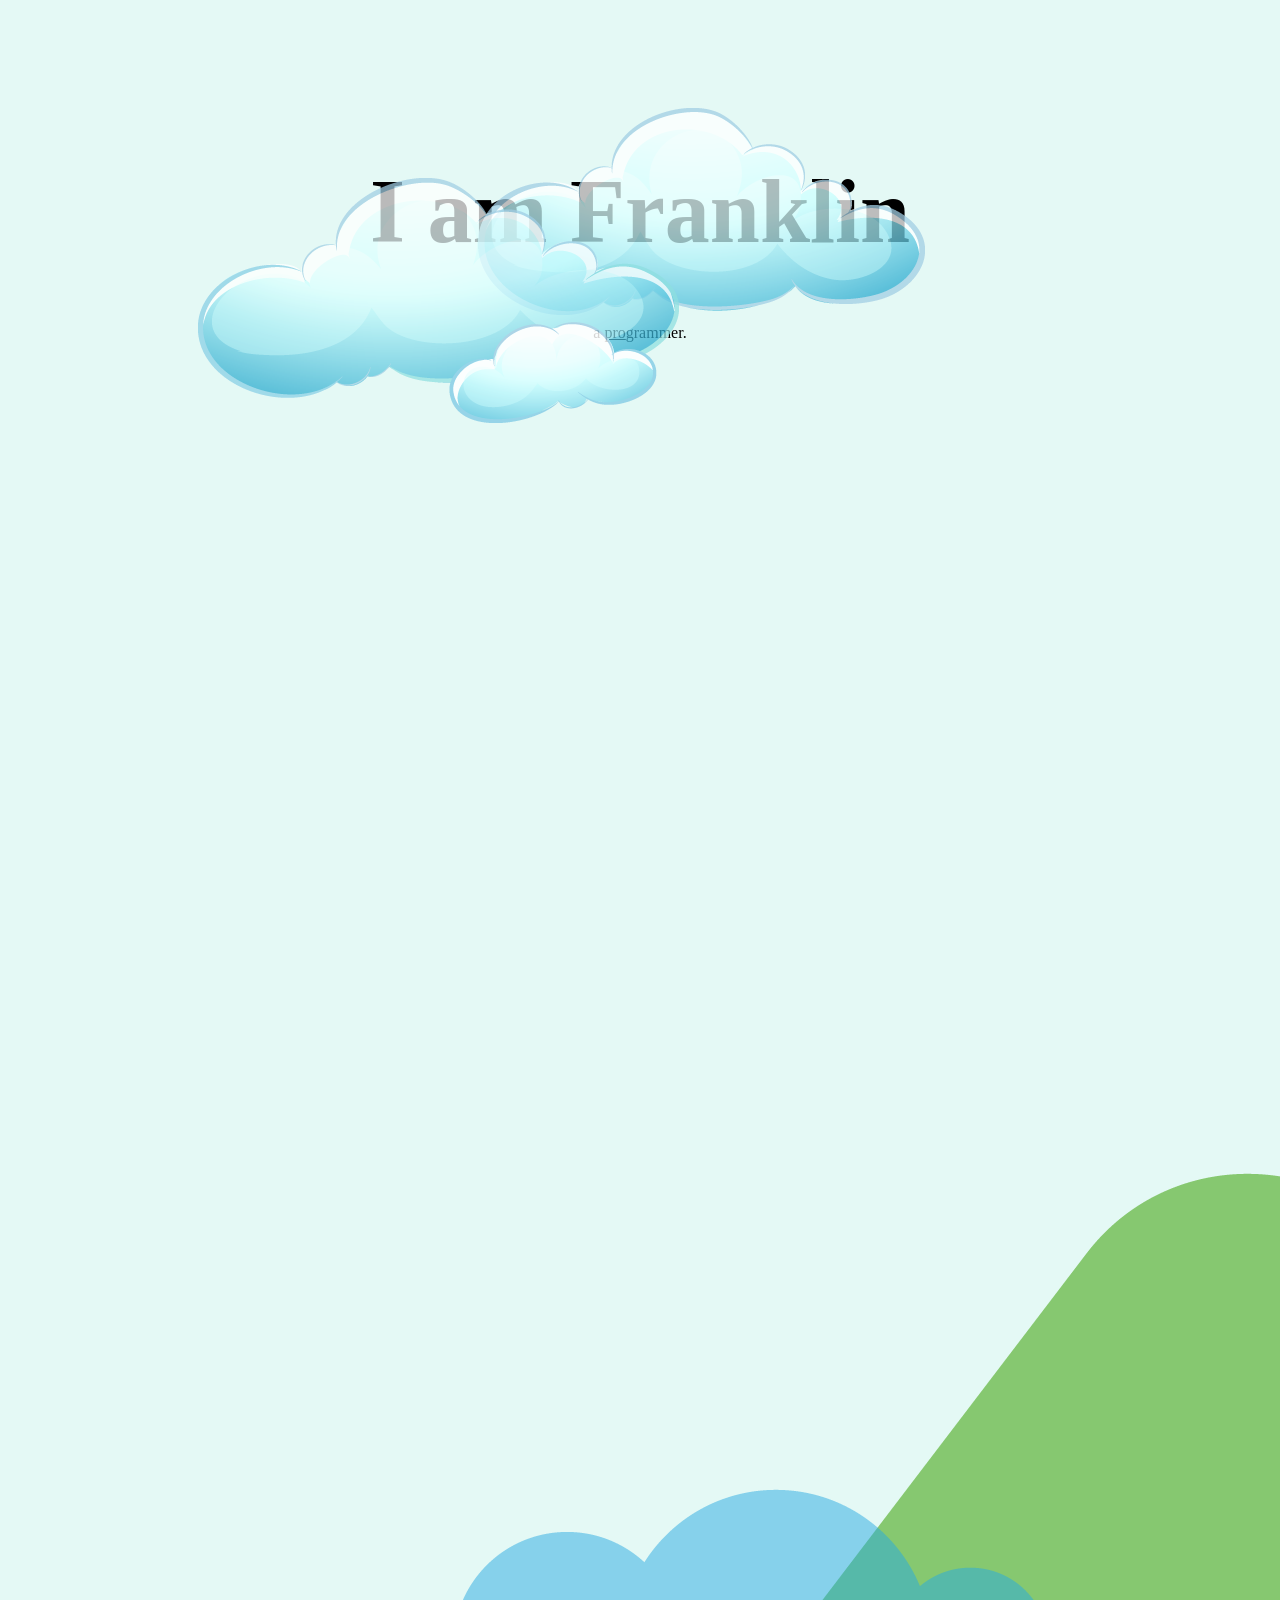
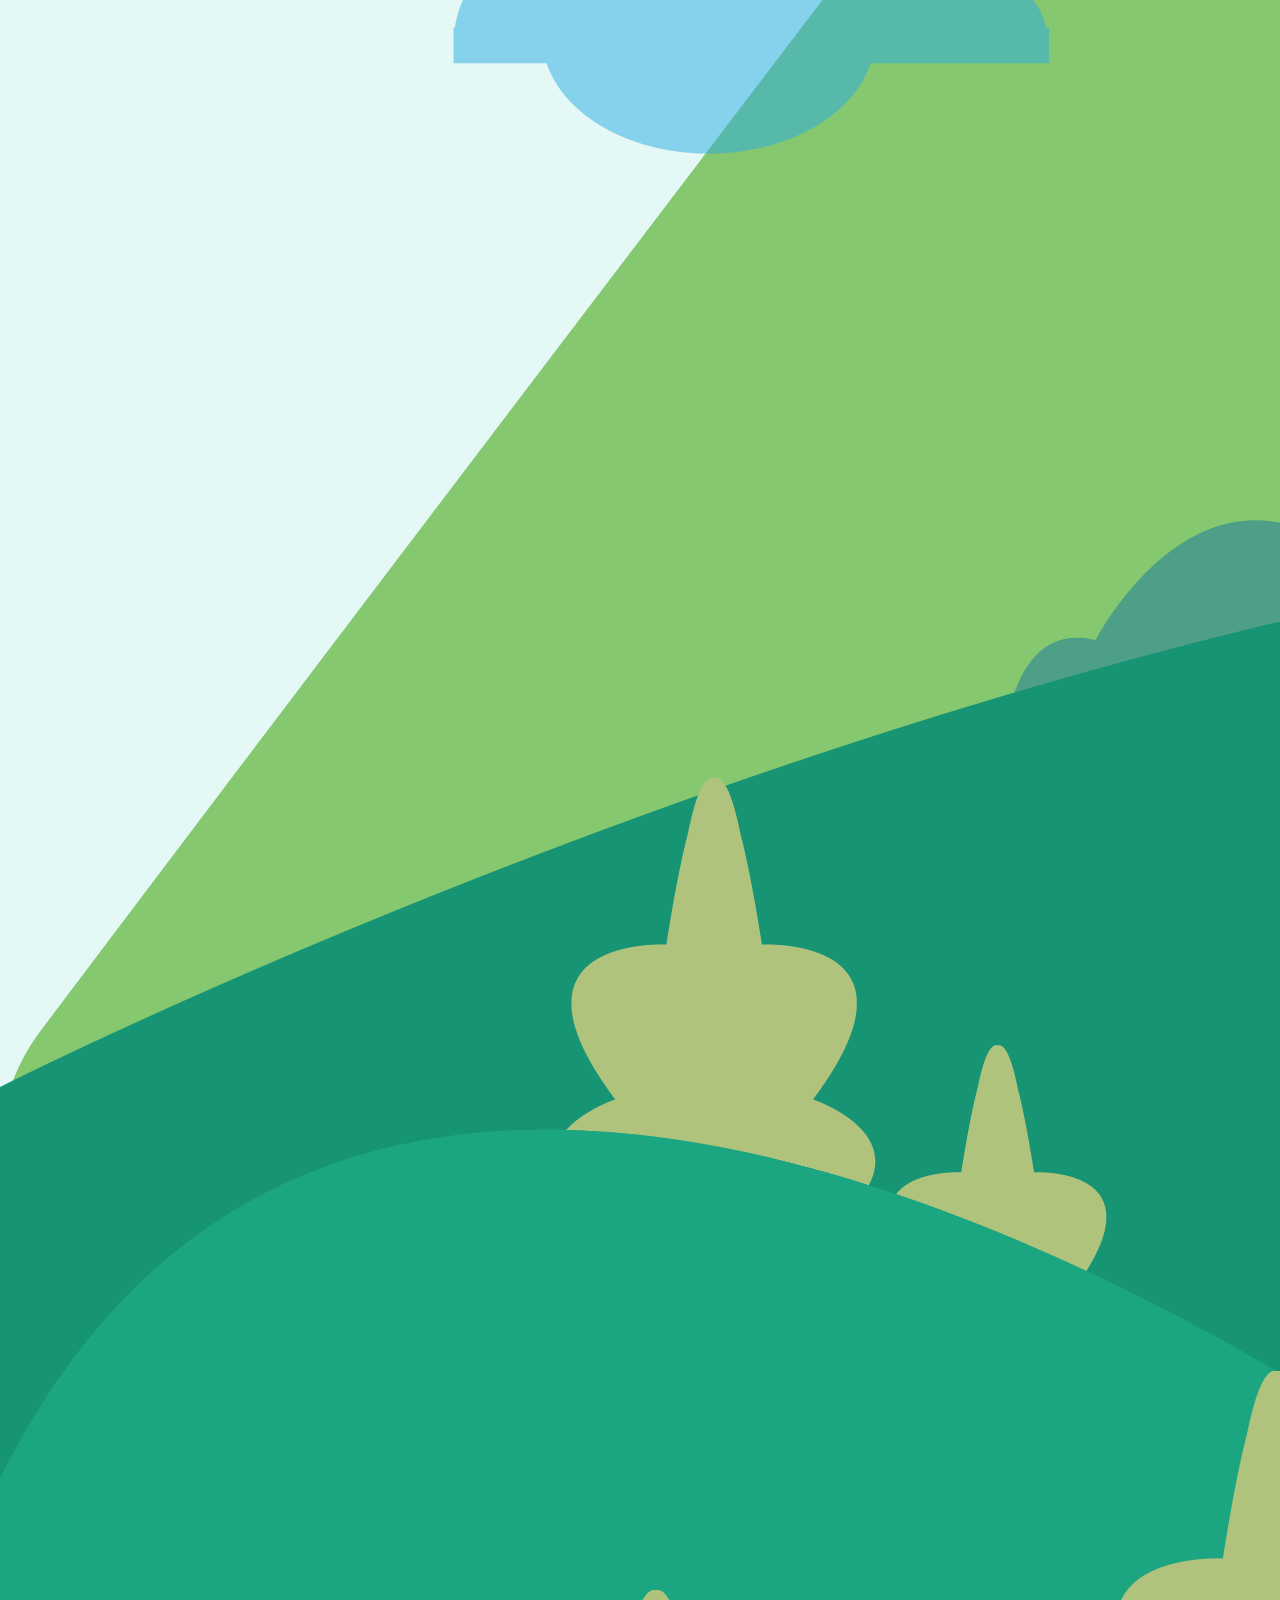
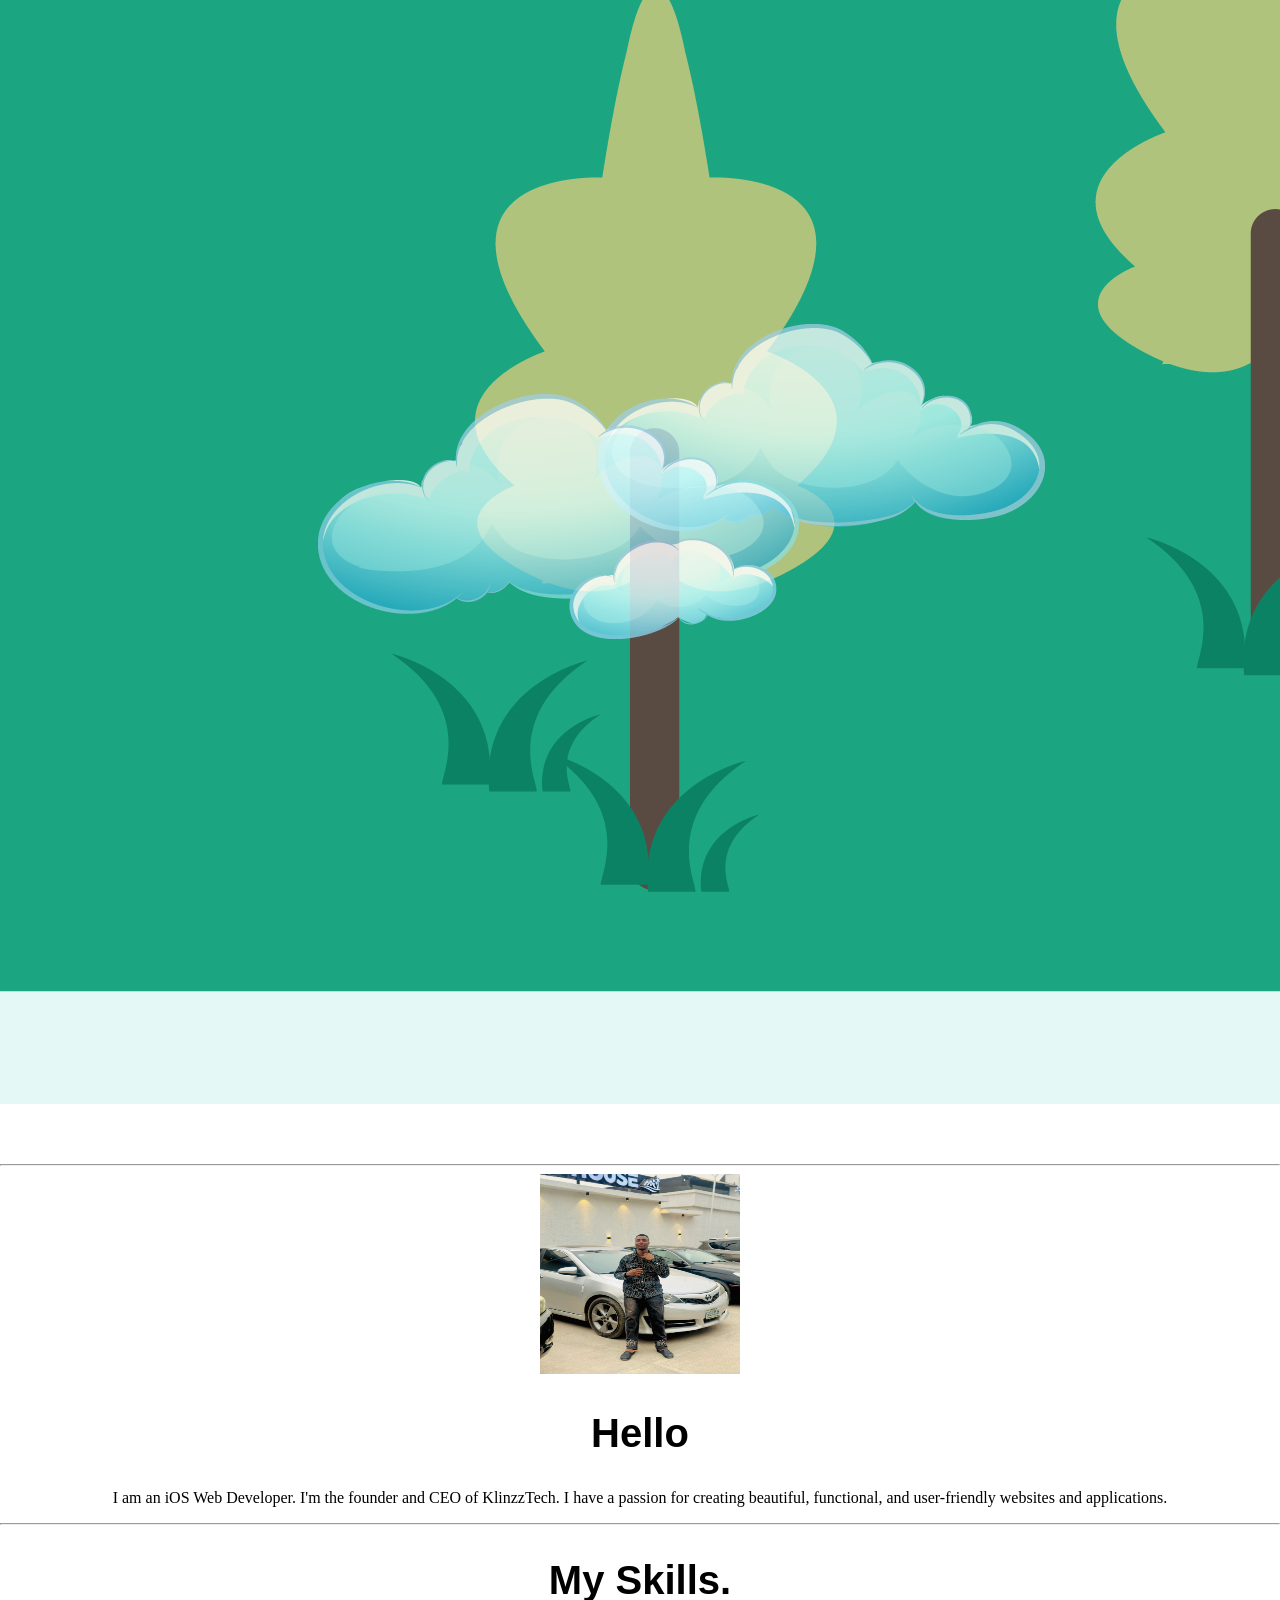
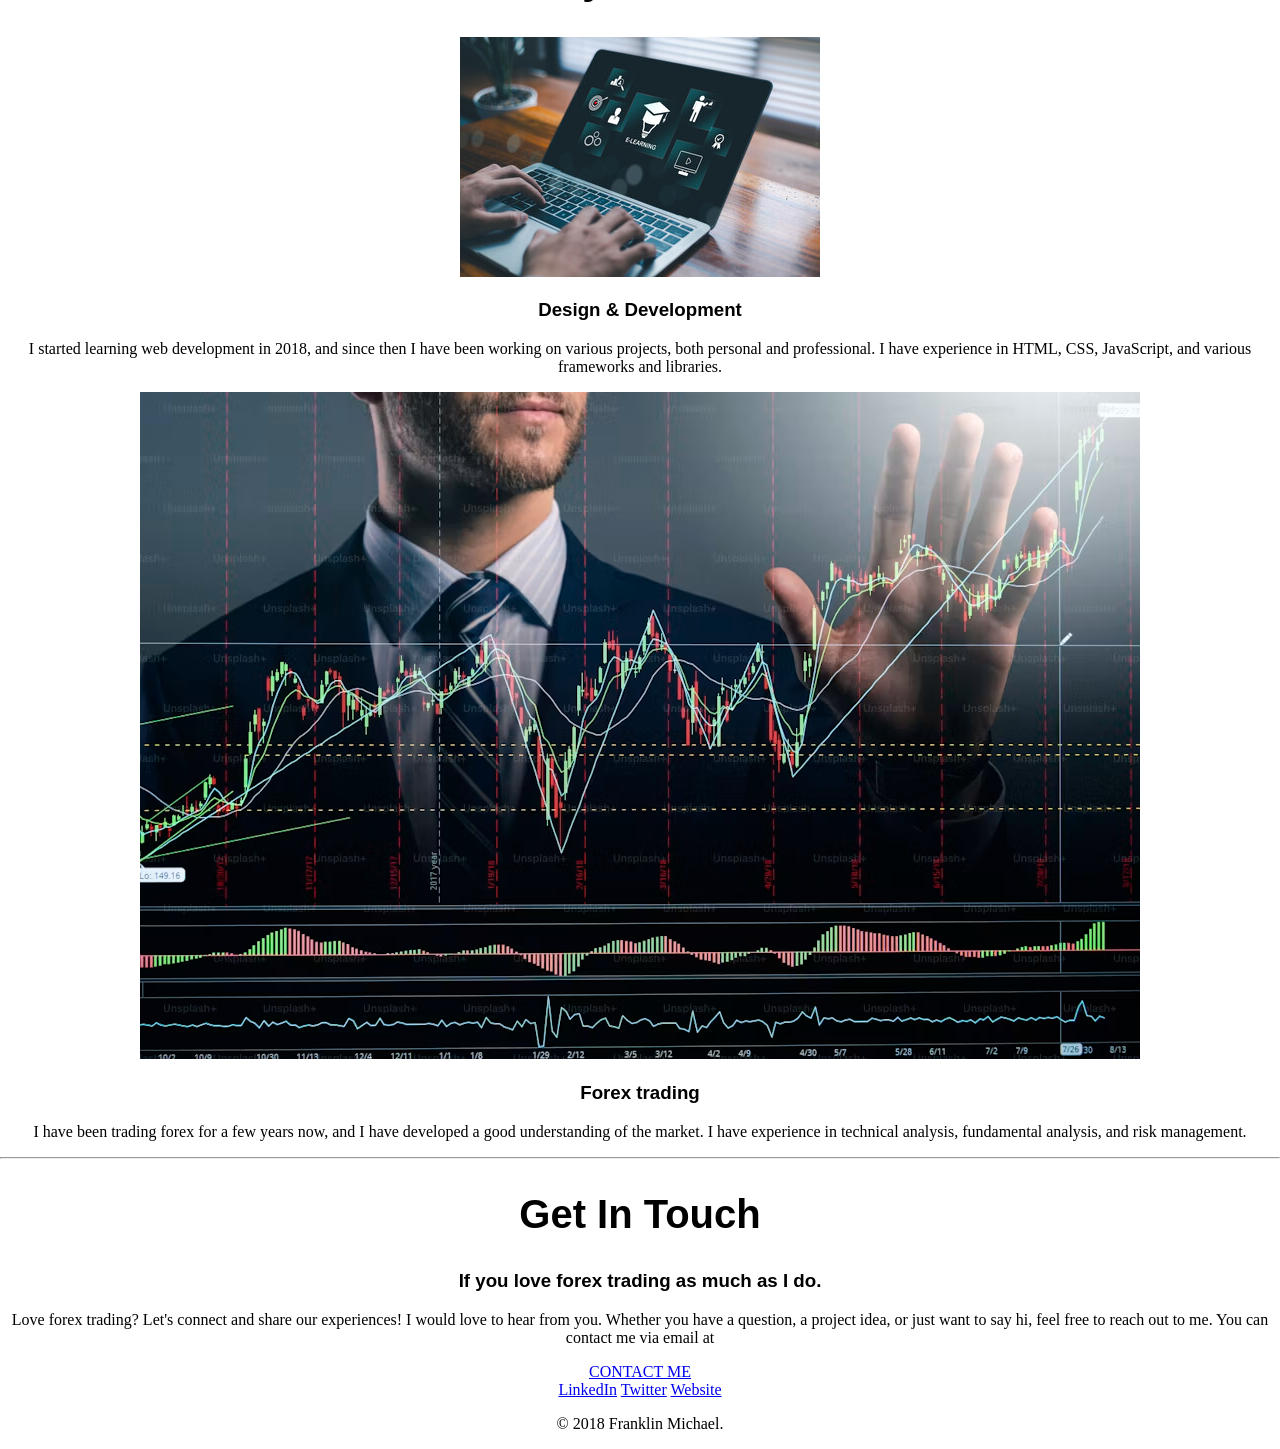
<file: index.html>
<!DOCTYPE html>
<html lang="en">
<head>
 <meta charset="UTF-8">
 <meta name="viewport" content="width=device-width, initial-scale=1.0">
 <title>KlinzzTech</title>
 <link rel="stylesheet" href="Css/style.css">
</head>
<body>
 
<div class="top-container">
<img class="top-cloud" src="images/cloud.png.png" alt="cloud image">
<h1>I am Franklin</h1>
<p>a <span class="pro">pro</span>grammer.</p>
<img class="bottom-cloud" src="images/cloud.png.png" alt="cloud image">
<img src="images/Mountain.png.png" alt="moutain image">
</div>


 <!-- Top Section -->
 <div class="top-container">
  <h1></h1>
<p> </p>
 </div>

 <hr>

  <div class="middle-container">
   <div class="profile">
    <img src="images/Frank.JPG" width="200" height="200" alt="Franklin's Profile Image">
    <h2>Hello</h2>
    <p>I am an iOS Web Developer. I'm the founder and CEO of KlinzzTech. I have a passion for creating beautiful, functional,
   and user-friendly websites and applications.</p>
   </div>
   <hr>
<!-- Skills Section -->

 <div class="Skills">
  <h2>My Skills.</h2>
 
  <div class="skill-row">
   <img class="" src="images/work skill.jpg" alt="">
   <h3>Design & Development</h3>
   <p>
    I started learning web development in 2018, and since then I have been working on various projects, both personal and professional. I have experience in HTML, CSS, JavaScript, and various frameworks and libraries.
   </p>
  </div>
 
  <div class="skill-row">
   <img class="" src="images/fx.avif" alt="">
   <h3>Forex trading</h3>
   <p>
    I have been trading forex for a few years now, and I have developed a good understanding of the market. I have experience in technical analysis, fundamental analysis, and risk management.
   </p>
  </div>

  </div>


 <hr>

 <!-- Contact Section -->
 <div class="contact-me">
  <h2>Get In Touch</h2>

  <h3>If you love forex trading as much as I do.
  </h3>

  <p>
   Love forex trading? Let's connect and share our experiences! I would love to hear from you. Whether you have a question, a project idea, or just want to say hi, feel free to reach out to me. You can contact me via email at
  </p>

  <a class="btn" href="mailto:KlinzzTech@gmail.com">CONTACT ME</a>
 </div>

 <!-- Footer -->
 <div class="bottom-container">
  <a class="footer-link" href="#">LinkedIn</a>
  <a class="footer-link" href="#">Twitter</a>
  <a class="footer-link" href="#">Website</a>

  <p class="copyright">
   © 2018 Franklin Michael.
  </p>
 </div>

</body>
</html>
</file>
<file: Css/style.css>
body {
 margin: 0;
 text-align: center;
 font-family: 'merriweather', serif;
}
h1 {
  font-size: 5.625rem;
 margin-top: 50px auto 0 auto;
 font-family: 'sacramento', cursive;
}
h2 {
  font-family: 'Montserrat',
    sans-serif;
    font-size: 2.5rem;
}
h3 {
  font-family: 'Montserrat',
    sans-serif;
}

.top-container {
  background-color: #E4F9F5;
  position: relative;
  padding-top: 100px;
 }

 .Middle-container {
  
  
 }

 .bottom-container {
   
 }
 .pro {
  text-decoration: underline;
 }
 .top-cloud {
  position: absolute;
  right: 300px;
  top: 50px;
 }
 .bottom-cloud {
  position: absolute;
  left: 300px;
  bottom: 300px;
 }
</file>
